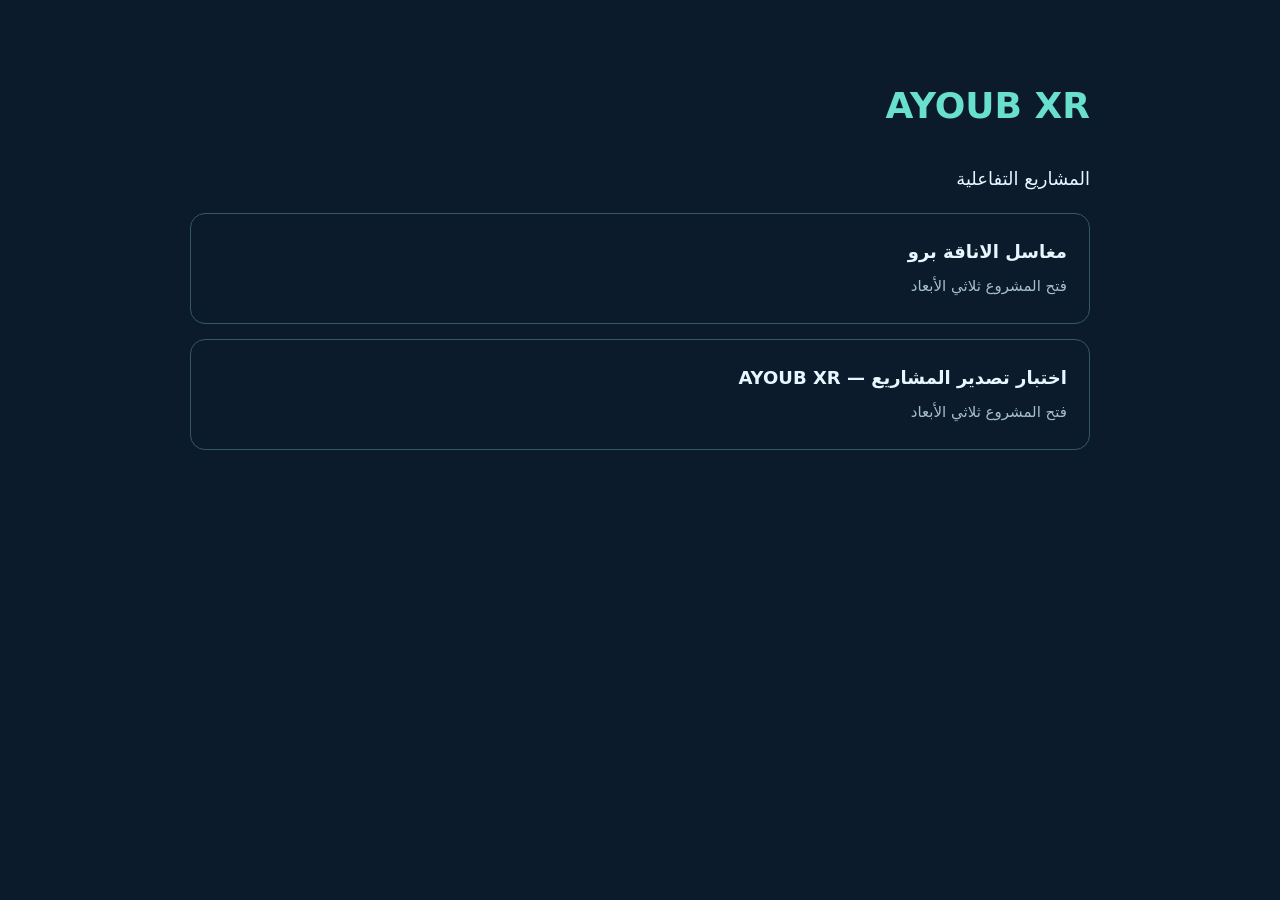
<file: index.html>
<!doctype html><html lang="ar" dir="rtl"><meta charset="utf-8"><meta name="viewport" content="width=device-width,initial-scale=1"><meta name="robots" content="noindex,nofollow"><title>AYOUB XR — المشاريع</title><style>body{margin:auto;max-width:900px;padding:50px 22px;background:#0b1b2c;color:#e8f7ff;font:18px/1.8 system-ui}h1{color:#69dfd0}a{display:block;padding:22px;margin:15px 0;border:1px solid #355769;border-radius:15px;color:inherit;text-decoration:none}small{color:#a6bdcc}a:hover{background:#19364b}</style><h1>AYOUB XR</h1><p>المشاريع التفاعلية</p><a href="./projects/elanaka-pro/"><strong>مغاسل الاناقة برو</strong><br><small>فتح المشروع ثلاثي الأبعاد</small></a><a href="./projects/engineering-demo/"><strong>اختبار تصدير المشاريع — AYOUB XR</strong><br><small>فتح المشروع ثلاثي الأبعاد</small></a></html>
</file>
